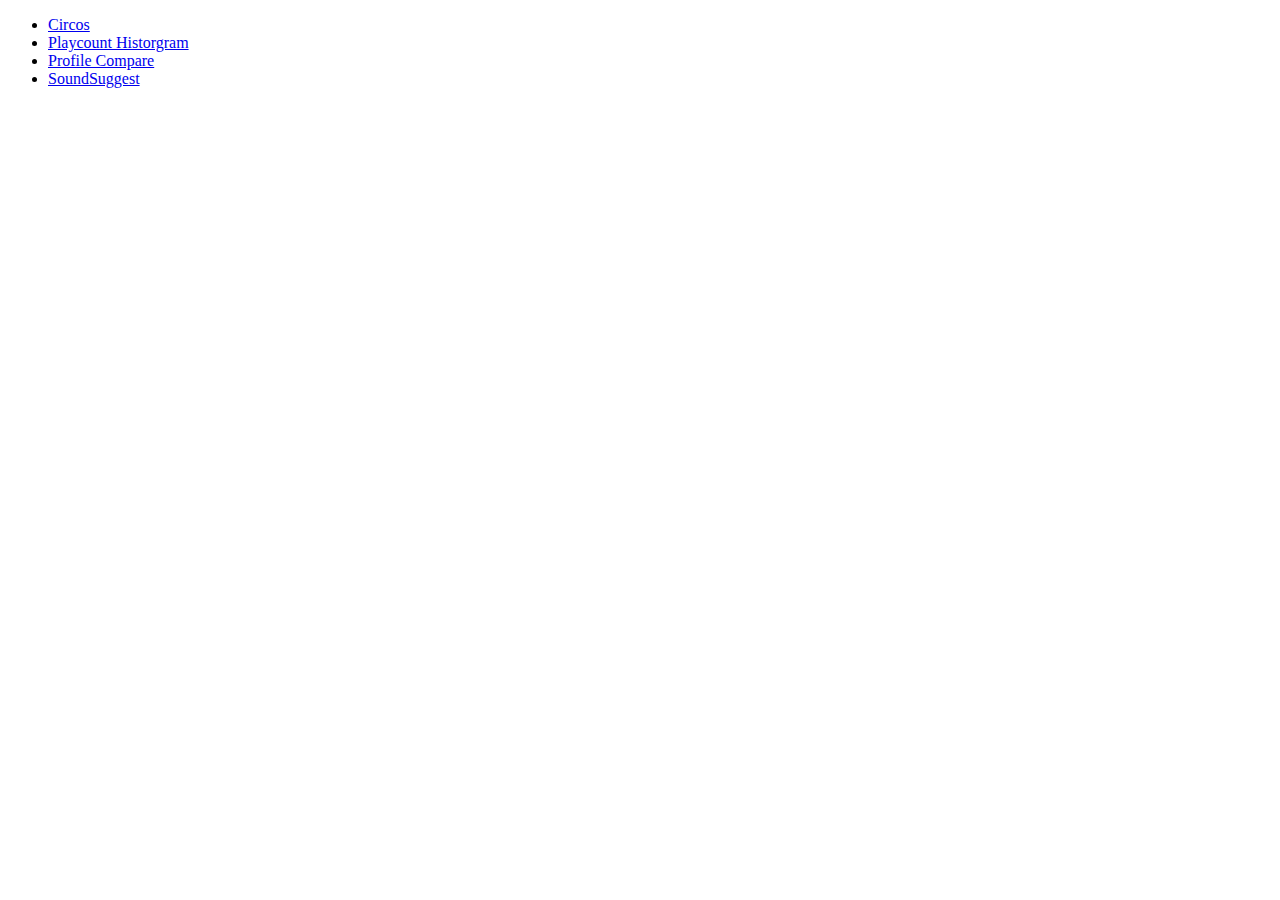
<file: index.html>
<!--
To change this template, choose Tools | Templates
and open the template in the editor.
-->
<!DOCTYPE html>
<html>
    <head>
        <title></title>
        <meta http-equiv="Content-Type" content="text/html; charset=UTF-8">
    </head>
    <body>
        <ul>
            <li><a href="circos/" title="Circos">Circos</a></li>
            <li>
                <a href="lastfm-playcount-histogram/" title="Last.fm Playcount Histogram">
                    Playcount Historgram
                </a>
            </li>
            <li>
                <a href="profilecompare-digital-prototype/" title="Last.fm Profile Compare">
                    Profile Compare
                </a>
            </li>
            <li>
                <a href="soundsuggest-digital-prototype/" title="SoundSuggest">
                    SoundSuggest
                </a>
            </li>
        </ul>
    </body>
</html>
</file>
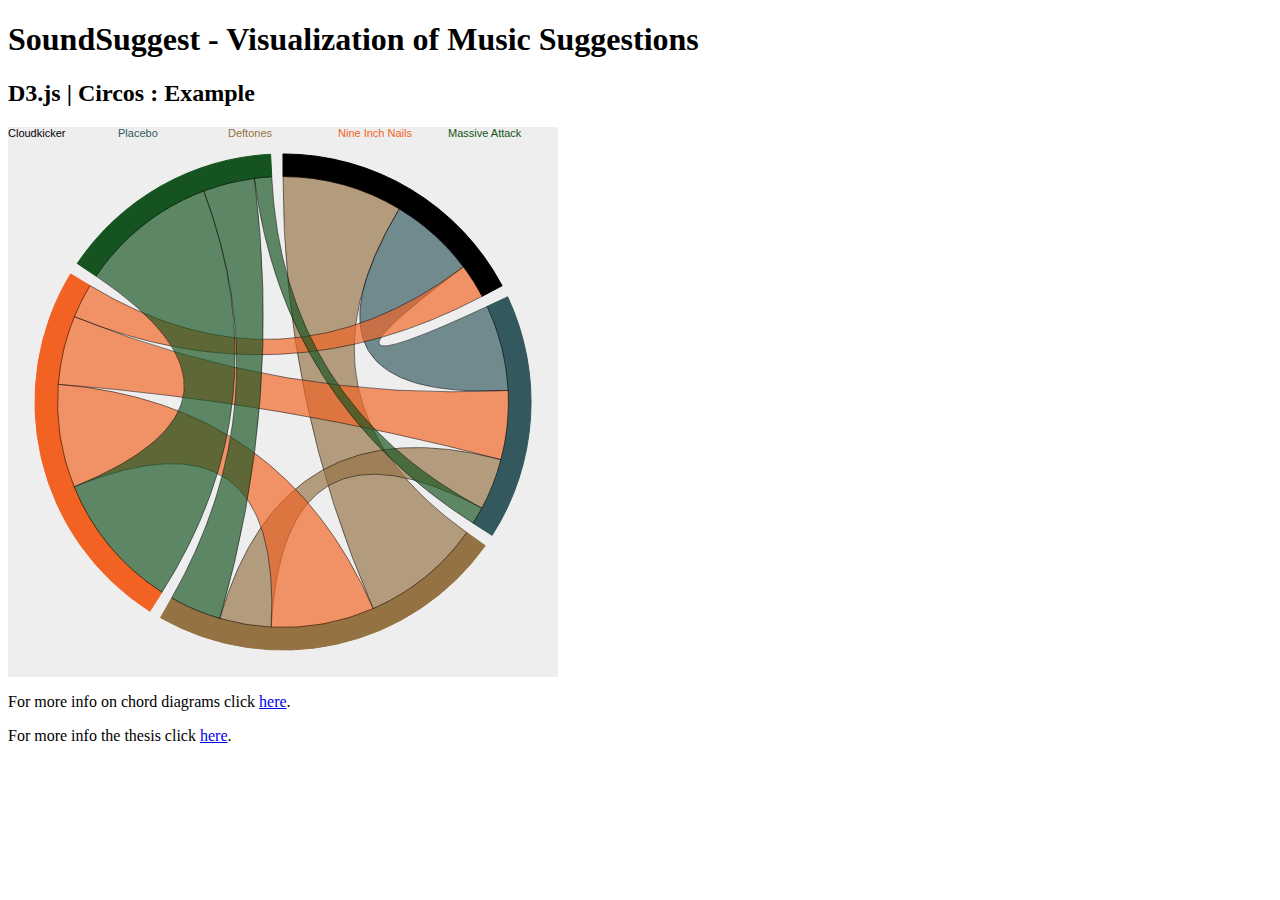
<file: circos/index.html>
<!DOCTYPE html PUBLIC "-//W3C//DTD XHTML 1.0 Transitional//EN" "http://www.w3.org/TR/xhtml1/DTD/xhtml1-transitional.dtd">
<html xmlns="http://www.w3.org/1999/xhtml" xml:lang="en" lang="en">
    <head>
        <meta http-equiv="Content-Type" content="text/html; charset=UTF-8"/>
        <title>SoundSuggest</title>
        <meta name="language" content="english"/>
        <meta name="description" content="SoundSuggest - Thesis KUL - Visualization of music suggestions"/>
        <meta name="keywords" content="soundsuggest visualization of music suggestions" />
        <link rel="shortcut icon" href="data/img/icon.gif" />
        <link rel="stylesheet" type="text/css" href="css/circos.css"/>
        <script type="text/javascript" src="js/lib/d3/d3.v2.js"></script>
    </head>
    <body>
        <h1>SoundSuggest - Visualization of Music Suggestions</h1>
        <h2>D3.js | Circos : Example</h2>
        <div id="chart"></div>
        <script type="text/javascript" src="js/circos.js"></script>
        <p>For more info on chord diagrams click <a href="http://bl.ocks.org/4062006" target="_blank">here</a>.</p>
        <p>For more info the thesis click <a href="http://soundsuggest.wordpress.com/" target="_blank">here</a>.</p>
    </body>
</html>
</file>
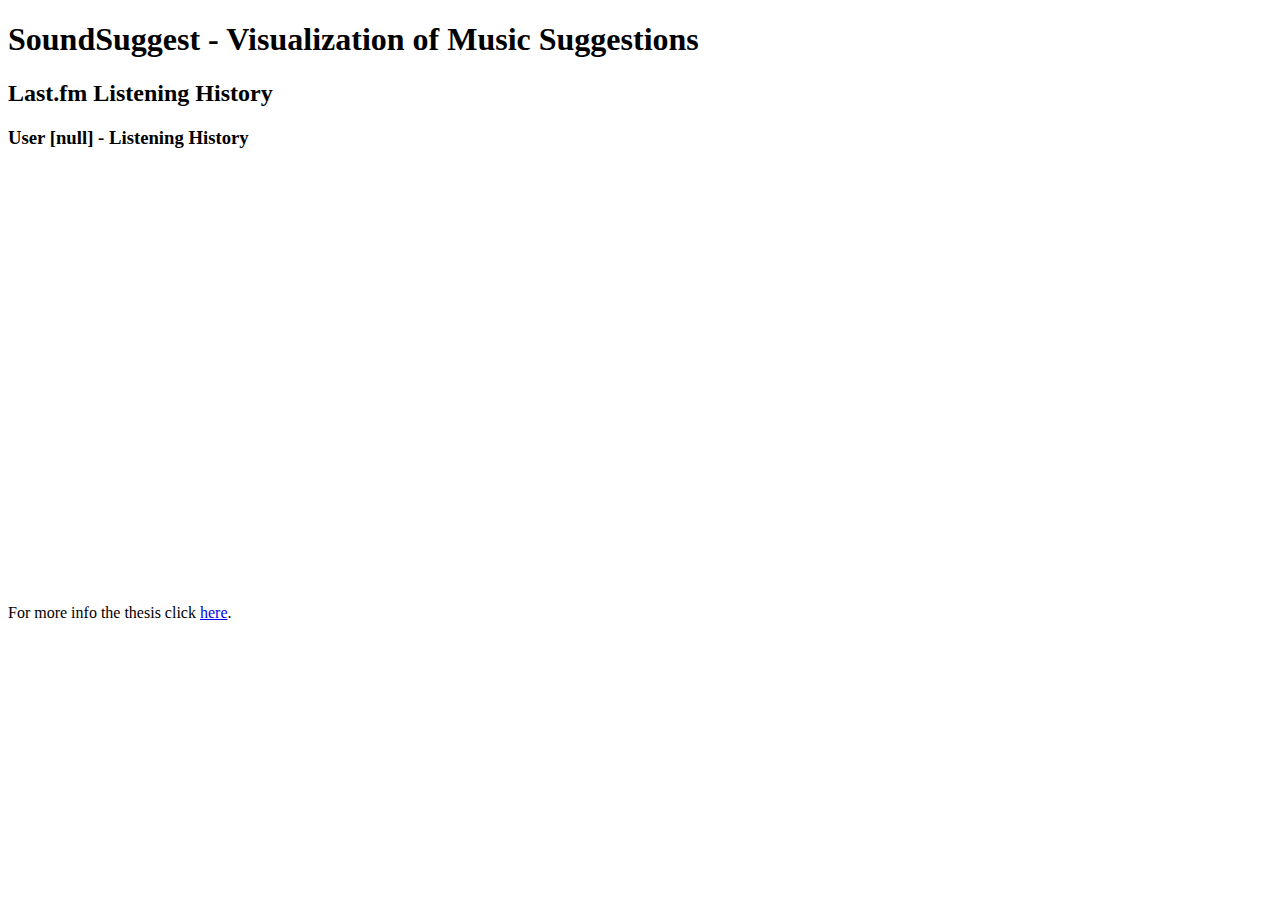
<file: lastfm-playcount-histogram/index.html>
<!DOCTYPE html PUBLIC "-//W3C//DTD XHTML 1.0 Transitional//EN" "http://www.w3.org/TR/xhtml1/DTD/xhtml1-transitional.dtd">
<html xmlns="http://www.w3.org/1999/xhtml" xml:lang="en" lang="en">
    <head>
        <meta http-equiv="Content-Type" content="text/html; charset=UTF-8"/>
        <title>SoundSuggest | Last.fm Listening History</title>
        <meta name="language" content="english"/>
        <meta name="description" content="SoundSuggest - Thesis KUL - Visualization of music suggestions"/>
        <meta name="keywords" content="soundsuggest visualization of music suggestions" />
        <link rel="shortcut icon" href="data/img/icon.gif" />
        <link rel="stylesheet" type="text/css" href="css/style.css"/>
        <script type="text/javascript" src="js/lib/d3/d3.v3.js"></script>
        <script type="text/javascript" src="js/lib/jquery/jquery-1.8.3.js"></script>
        <script type="text/javascript" src="js/lib/lastfm/lastfm.api.md5.js"></script>
        <script type="text/javascript" src="js/lib/lastfm/lastfm.api.cache.js"></script>
        <script type="text/javascript" src="js/lib/lastfm/lastfm.api.js"></script>
        <script type="text/javascript" src="js/main.js"></script>
    </head>
    <body>
        <div id="soundsuggest">
            
            <div id="soundsuggest-header">
                <h1>SoundSuggest - Visualization of Music Suggestions</h1>
                <h2>Last.fm Listening History</h2>
            </div>
            
            <div id="soundsuggest-content">
                <h3 id="user"></h3>
                <div id="chart"></div>
            
            </div>
            <div id="footer">
                <p>For more info the thesis click <a href="http://soundsuggest.wordpress.com/" target="_blank">here</a>.</p>
            </div>
        </div>
    </body>
</html>
</file>
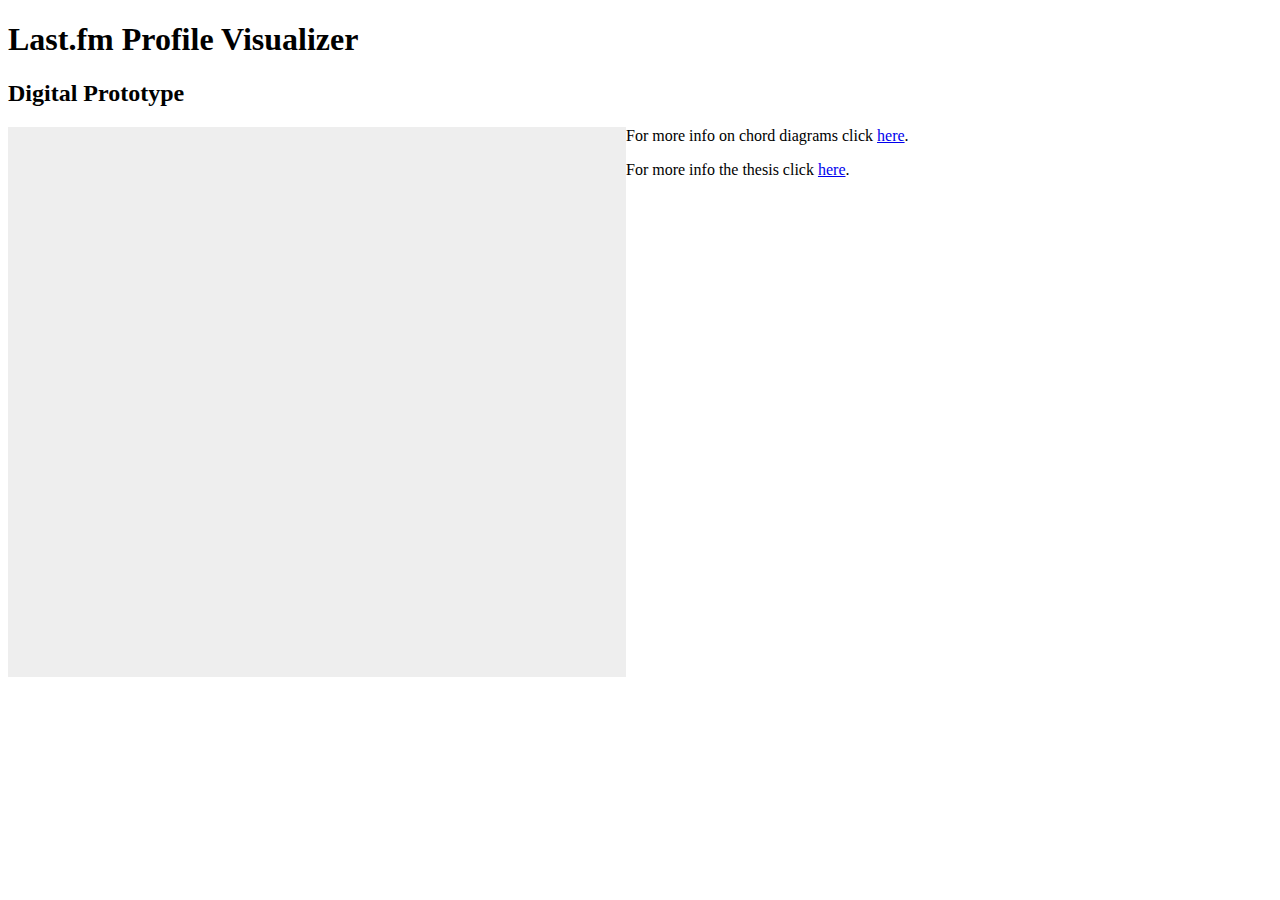
<file: profilecompare-digital-prototype/index.html>
<!DOCTYPE html PUBLIC "-//W3C//DTD XHTML 1.0 Transitional//EN" "http://www.w3.org/TR/xhtml1/DTD/xhtml1-transitional.dtd">
<html xmlns="http://www.w3.org/1999/xhtml" xml:lang="en" lang="en">
    <head>
        <meta http-equiv="Content-Type" content="text/html; charset=UTF-8"/>
        <title>Last.fm Profile Visualizer | Digital Prototype</title>
        <meta name="language" content="english"/>
        <meta name="description" content="last.fm profile visualization"/>
        <meta name="keywords" content="last.fm profile visualization" />
        <link rel="shortcut icon" href="data/img/icon.gif" />
        <link rel="stylesheet" type="text/css" href="css/style.css"/>
        <script type="text/javascript" src="js/lib/d3/d3.v3.js"></script>
        <script type="text/javascript" src="js/lib/jquery/jquery-1.8.3.js"></script>
    </head>
    <body>
        <h1>Last.fm Profile Visualizer</h1>
        <h2>Digital Prototype</h2>
        <div id="chart"></div>
        <script type="text/javascript" src="js/visualization.js"></script>
        <div id="item-info"></div>
        <div id="users"></div>
        <p>For more info on chord diagrams click <a href="http://bl.ocks.org/4062006" target="_blank">here</a>.</p>
        <p>For more info the thesis click <a href="http://soundsuggest.wordpress.com/" target="_blank">here</a>.</p>
    </body>
</html>
</file>
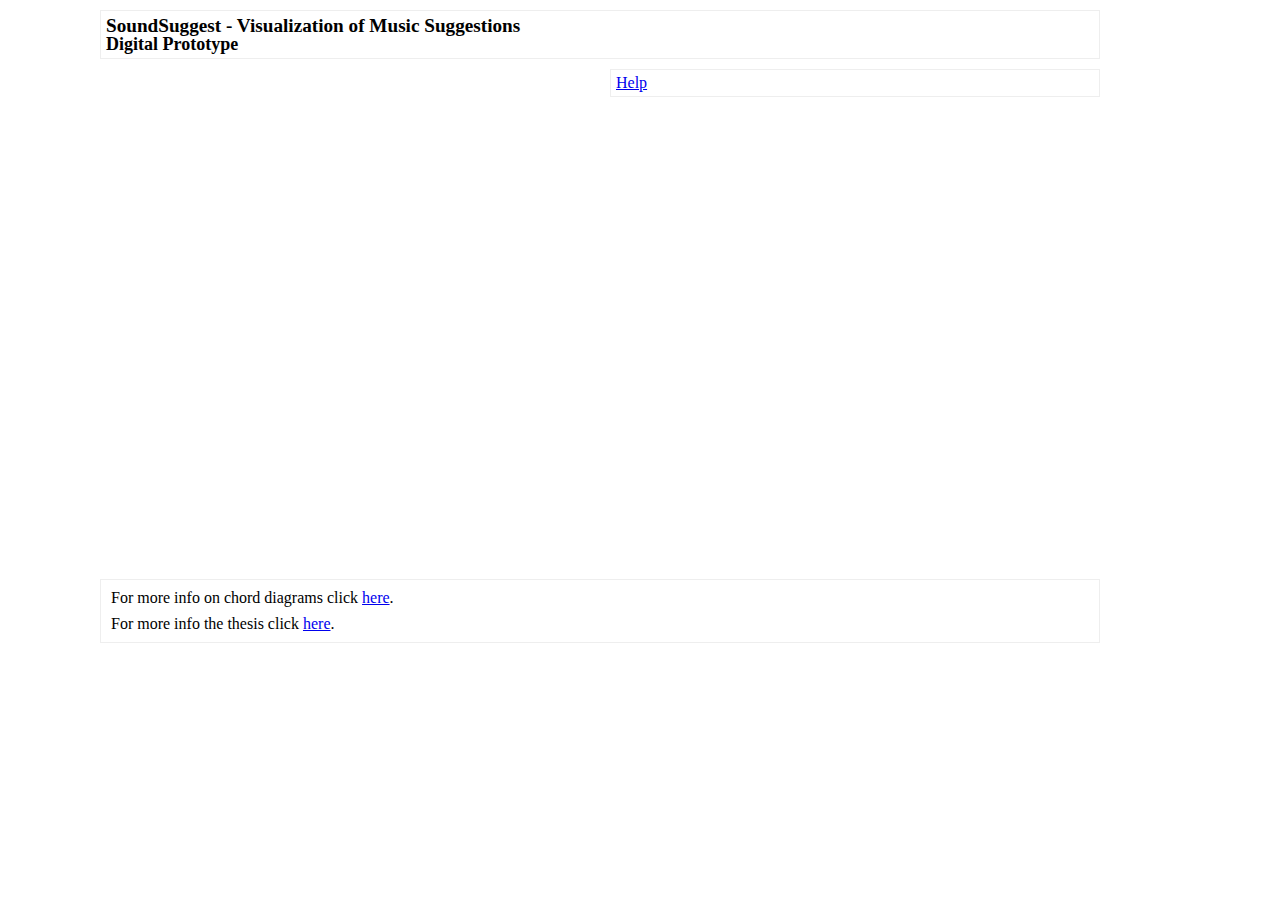
<file: soundsuggest-digital-prototype/index.html>
<!DOCTYPE html PUBLIC "-//W3C//DTD XHTML 1.0 Transitional//EN" "http://www.w3.org/TR/xhtml1/DTD/xhtml1-transitional.dtd">
<html xmlns="http://www.w3.org/1999/xhtml" xml:lang="en" lang="en">
    <head>
        <meta http-equiv="Content-Type" content="text/html; charset=UTF-8"/>
        <title>SoundSuggest | Digital Prototype</title>
        <meta name="language" content="english"/>
        <meta name="description" content="SoundSuggest - Thesis KUL - Visualization of music suggestions"/>
        <meta name="keywords" content="soundsuggest visualization of music suggestions" />
        <link rel="shortcut icon" href="data/img/icon.gif" />
        <link rel="stylesheet" type="text/css" href="css/fancybox/jquery.fancybox.css"/>
        <link rel="stylesheet" type="text/css" href="css/style.css"/>
        <script type="text/javascript" src="js/lib/d3/d3.v3.js"></script>
        <script type="text/javascript" src="js/lib/jquery/jquery-1.8.3.js"></script>
        <script type="text/javascript" src="js/lib/jquery/jquery.mousewheel-3.0.6.pack.js"></script>
        <script type="text/javascript" src="js/lib/fancybox/jquery.fancybox.pack.js"></script>
        <script type="text/javascript" src="js/lib/lastfm/lastfm.api.md5.js"></script>
        <script type="text/javascript" src="js/lib/lastfm/lastfm.api.cache.js"></script>
        <script type="text/javascript" src="js/lib/lastfm/lastfm.api.js"></script>
        <script type="text/javascript" src="js/lib/lastfm/lastfm.data.js"></script>
        <script type="text/javascript" src="js/lib/infovis/infovis.whitebox.cf.js"></script>
        <script type="text/javascript" src="js/main.js"></script>
    </head>
    <body>
        <div id="soundsuggest">
            
            <div id="soundsuggest-header">
                <h1>SoundSuggest - Visualization of Music Suggestions</h1>
                <h2>Digital Prototype</h2>
            </div>
            
            <div id="soundsuggest-content">
                
                <div id="chart"></div>
                
                <div id="soundsuggest-controls">
                    <ul id="soundsuggest-controls-ul">
                        <li><a href="javascript:" id="open-help">Help</a></li>
                    </ul>
                </div>
                
                <div id="users"></div>
                
                <div id="item-info"></div>
                
                <div id="user-info"></div>
            
            </div>
            <div id="footer">
                <p>For more info on chord diagrams click <a href="http://bl.ocks.org/4062006" target="_blank">here</a>.</p>
                <p>For more info the thesis click <a href="http://soundsuggest.wordpress.com/" target="_blank">here</a>.</p>
            </div>
        </div>
    </body>
</html>
</file>
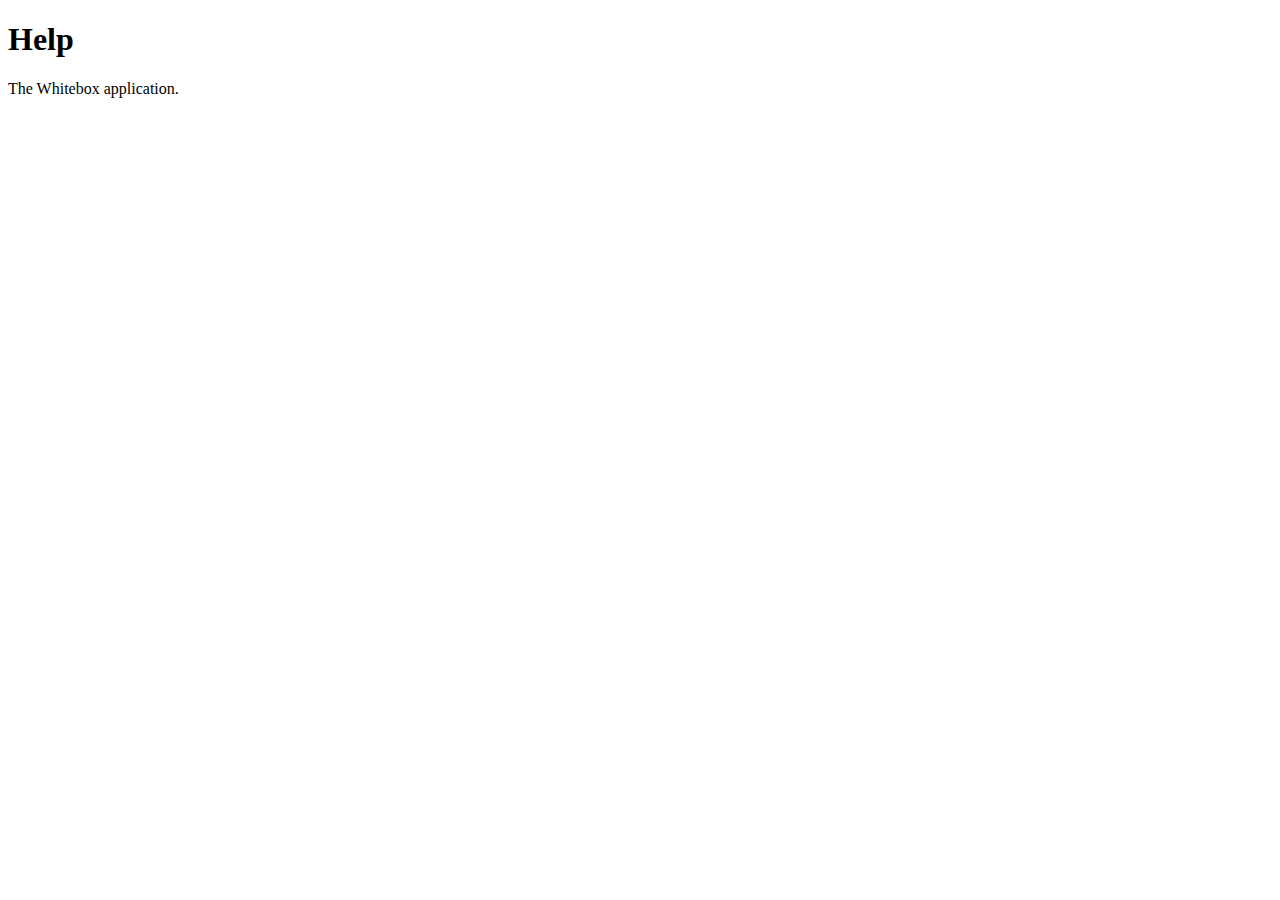
<file: soundsuggest-digital-prototype/help.html>
<!DOCTYPE html PUBLIC "-//W3C//DTD XHTML 1.0 Transitional//EN" "http://www.w3.org/TR/xhtml1/DTD/xhtml1-transitional.dtd">
<html xmlns="http://www.w3.org/1999/xhtml" xml:lang="en" lang="en">
    <head>
        <meta http-equiv="Content-Type" content="text/html; charset=UTF-8"/>
        <title>SoundSuggest | Digital Prototype | Help</title>
        <link rel="stylesheet" href="css/help.css" />
    </head>
    <body>
        <div id="page">
            <div id="header">
                <h1>Help</h1>
            </div>
            <div id="content">
                The Whitebox application.
            </div>
            <div id="footer"></div>
        </div>
    </body>
</html>
</file>
<file: circos/css/circos.css>
/* 
    Document   : index
    Created on : 25-nov-2012, 13:52:23
    Author     : JORIS
    Description:
        Purpose of the stylesheet follows.
*/

/* 
   TODO customize this sample style
   Syntax recommendation http://www.w3.org/TR/REC-CSS2/
*/

root { 
    display: block;
}

#chart {
  font: 10px sans-serif;
}

.chord path {
  fill-opacity: .67;
  stroke: #000;
  stroke-width: .5px;
}

svg {
  background: #eee;
}
</file>
<file: profilecompare-digital-prototype/css/style.css>
/*
 * =============================================================
 * BASIC
 * =============================================================
*/
#chart {
    float: left;
}

#item-info {
    float: right;
    width: 250px;
}

#users {
    
}

.item-info {
    
}

.users {
    
}

.user {
    cursor: pointer;
}

.user:hover {
    color: #d62728;
}

.user-activeuser {
    color: #1f77b4;
}

/*
 * ==========================================================
 * VISUALIZATION / SVG
 * ==========================================================
 */
/*
    DEFAULT
*/

svg {
    background-color: #eee;
}

path.arc {
    fill: #fff;
}

.node {
    font-size: 15px;
    cursor: pointer;
}

.node:hover {
    fill: #d62728;
}

.link {
    fill: none;
    stroke: #666699; /* purple gray */
    stroke-opacity: .4;
    pointer-events: none;
}

.link-activeuser {
    stroke: #1f77b4;
    fill: none;
    stroke-opacity: 1;
    stroke-width: 2px;
}

/*
    =================================
    ITEM MOUSEOVER / MOUSEOUT EVENT
    =================================
*/

.node.target {
    fill: #d62728 !important;
}

.link.source {
    stroke: #d62728;
}

.link.source, .link.target {
    stroke-opacity: 1;
    stroke-width: 2px;
}

.user-item-mouseover {
    color: #d62728;
}

/*
    =================================
    USER MOUSEOVER / MOUSEOUT EVENT
    =================================
*/

/*
    =================================
    ITEM CLICK EVENT
    =================================
*/

.item-clicked {
    
}

.link-item-clicked {
    stroke-opacity: 1;
    stroke-width: 2px;
    stroke: #d62728;
}

.node-item-clicked {
    fill: #d62728 !important;
}

.user-item-clicked {
    color: #d62728;
}

/*
    =================================
    USER CLICK EVENT
    =================================
*/

.user-clicked {
    color: #d62728;
}

.link-user-clicked {
    stroke-opacity: 1;
    stroke-width: 2px;
    stroke: #d62728;
}

.node-user-clicked {
    fill: #d62728 !important;
}
</file>
<file: soundsuggest-digital-prototype/css/style.css>
/* 
    Document   : style
    Created on : 2-apr-2013, 12:00:59
    Author     : Joris Schelfaut
    Description:
        This is a custom stylesheet for the elements generated by the
        infovis.whitebox.cf.js script. It uses the default CSS file
        infovis.whitebox.cf.css
        
        Note that first the default CSS is reset.
*/

@import 'reset.css';
@import 'infovis/infovis.whitebox.cf.css';

root { 
    display: block;
}

#soundsuggest {
    /*margin-left: auto;
    margin-right: auto;*/
    margin-left: 100px;
    width: 1000px;
}

#soundsuggest-header {
    border: 1px solid #eee;
    padding: 5px 5px 5px 5px;
    margin-top: 10px;
    margin-bottom: 10px;
    font-weight: bolder;
}

#soundsuggest-header h1 {
    font-size: larger;
}

#soundsuggest-header h2 {
    font-size: large;
}

#soundsuggest-content {
    width: 1000px;
    height: 500px;
}

#chart {
    float: left;
    width: 500px;
}

#soundsuggest-controls {
    float: left;
    width: 478px;
    margin-left: 10px;
    margin-bottom: 10px;
    padding: 5px;
    border: 1px solid #eee;
}

#soundsuggest-controls-ul {
    list-style-type: none;
}

#soundsuggest-controls-ul li {
    display: inline;
}

#users {
    margin-left: 10px;
    width: 230px;
    float: left;
}

#users ul {
    list-style: none;
}

.user-activeuser {
    background: #1f77b4;
    color: #eee;
}

.user {
    padding: 5px 5px 5px 5px;
    margin-bottom: 5px;
    border: 1px solid #eee;
    -moz-border-radius: 20px;
    -webkit-border-radius: 20px;
    -khtml-border-radius: 20px;
    border-radius: 20px;
}

.user:hover {
    background: #d62728;;
    color: #fff;
}

.user-clicked {
    background: #d62728;;
    color: #fff;
}

.user-item-mouseover {
    background: #d62728;;
    color: #fff;
}

.user-item-clicked {
    background: #d62728;;
    color: #fff;
}

#item-info {
    margin-left: 10px;
    width: 248px;
    float: left;
}

.item-info {
    padding: 5px 5px 5px 5px;
    border: 1px solid #eee;
}

.item-info h3 {
    font-weight: bold;
    font-size: medium;
    margin-bottom: 10px;
}

.item-info p {
    padding-bottom: 5px;
}

#user-info {
    margin-left: 10px;
    width: 248px;
    float: left;
}

.user-info {
    padding: 5px 5px 5px 5px;
    border: 1px solid #eee;
}

.user-info h3 {
    font-weight: bold;
    font-size: medium;
    margin-bottom: 10px;
}

.user-info p {
    padding-bottom: 5px;
}


#footer {
    border: 1px solid #eee;
    padding: 5px 5px 5px 5px;
    margin-top: 10px;
}

#footer p {
    padding: 5px 5px 5px 5px;
}
</file>
<file: soundsuggest-digital-prototype/css/help.css>
/* 
    Document   : help
    Created on : 12-apr-2013, 13:01:39
    Author     : JORIS
    Description:
        Stylesheet for the Whitebox help files.
*/

root { 
    display: block;
}
</file>
<file: lastfm-playcount-histogram/css/style.css>
/* 
    Document   : style
    Created on : 2-apr-2013, 12:00:59
    Author     : Joris Schelfaut
    Description:
        
*/

/*@import 'reset.css';*/

root { 
    display: block;
}

div#chart {
    width: 1200px;
    height: 420px;
    overflow-x: scroll;
}

div.bar {
    display: inline-block;
    width: 20px;
    height: 75px; /* We'll override height later */
    background-color: teal;
    margin-right: 2px;
}
</file>
